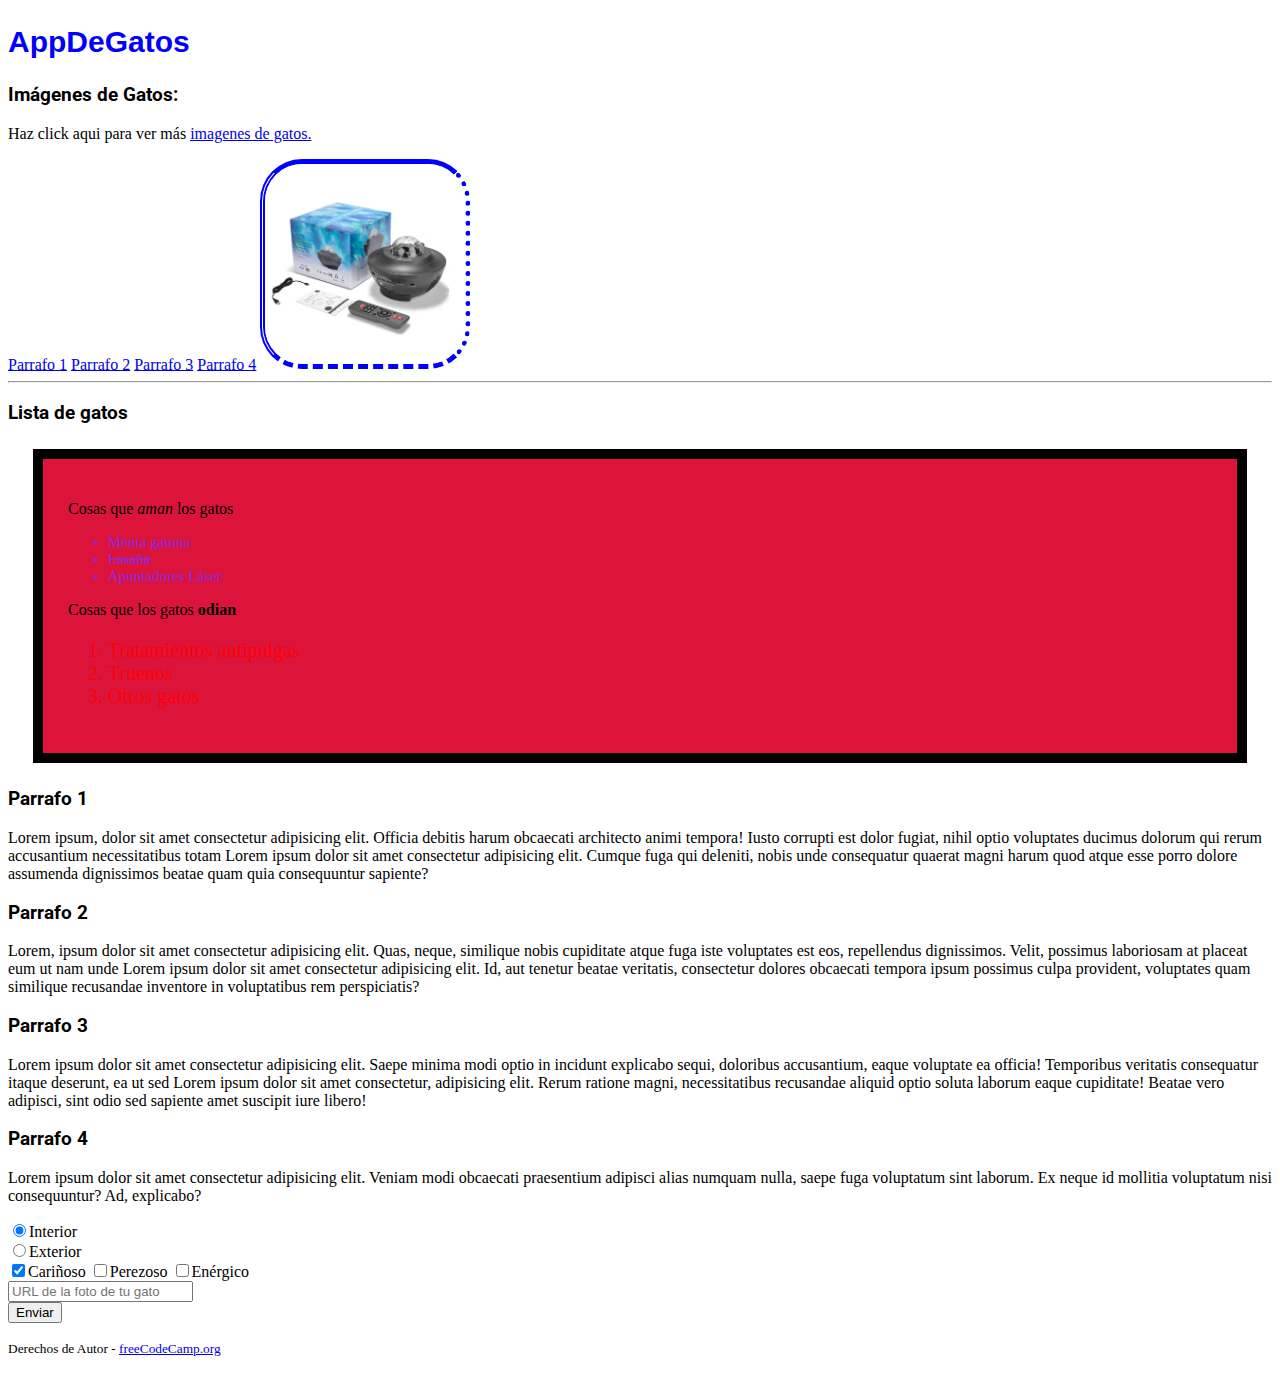
<file: curso.html>
<!DOCTYPE html>
<html lang="es">
  <!--lang singnifica el lenguaje que tendra el codigo-->
  <!--<body> es todo lo que contiene la estructura de la pagina y <head> es lo que llamamos Metadata que son los elementos que actuan detras de escena por ejemplo si queremos poner datos de CSS u otro lenguaje se utiliza head otro, tambien se utiliza para colocar el titulo de tu pagina web lo que puede ayudarte para identificar la pagina en los motores de busqueda(SEO)-->
  <head>
    <title>AppDeGastos</title>
    <!--Se usa con el elemento head, se aplica para todos los elementos que estamos señalando-->
    <!--<style>
      h2 {
        color: blue;
      }

      h3 {
        color: green;
      }

      p {
        color: purple;
      }
    Con el elemento <link href="archivo CSS" rel="stylesheet" se vincula el archivo CSS>  -->
      <link href="style.css" rel="stylesheet">
    </style>
    <link rel="preconnect" href="https://fonts.googleapis.com">
    <link rel="preconnect" href="https://fonts.gstatic.com" crossorigin>
    <link href="https://fonts.googleapis.com/css2?family=Neonderthaw&family=Roboto:ital@1&display=swap" rel="stylesheet">
  </head>
  <body>
    <!--Cambiar un Estilo en linea CSS, se hace en la etiqueta de apertura-->
    <h2 id="app-gatos" style="color: blue;">AppDeGatos</h2>
    <main>
      <h3>Imágenes de Gatos:</h3>
      <!-- To do: Agregar enlace a imágenes de gastos-->   
      <p>Haz click aqui para ver más <a href="https://cuantoestaeldolar.pe/" target="_blank" rel="noopener noreferrer">imagenes de gatos.</a></p> 
      
      <a href="#parrafo-1">Parrafo 1</a>
      <!--Para crear una referencia vacia en el href se debe colocar "#"-->
      <a href="#parrafo-2">Parrafo 2</a>
      <a href="#parrafo-3">Parrafo 3</a>
      <a href="#parrafo-4">Parrafo 4</a>
      <!-- Se utiliza a para realizar enlaces externos, target="_blank" se usa para entrar al link en una nueva pagina y rel="noopener noreferrer" se usa como medida de seguridad no implica un cambio en la pagina-->
      <a href="https://cuantoestaeldolar.pe/" target="_blank" rel="noopener noreferrer"><img src="Proyector.jpg" class="imagen-de-proyector" alt="Proyector de iluminación"></a>
      
      <!--<hr> se usa para poner una linea divisoria entre el texto o imagenes del codigo-->
      <hr>
      <!--LISTAS A CONTINUACIÓN <ul> (En ingles significa lista no ordenada) y para cada uno de los elementos de la lista se debe considerar el elemento <li>. Esto indica al ordenador que debe colocar viñetas a cada uno de los elementos-->
      <h3>Lista de gatos</h3>

      <div>
        <p>Cosas que <em>aman</em> los gatos</p>
        <ul id="lista-gatos-aman">
          <li>Menta gatuna</li>
          <li><s>Lasaña</s></li>
          <li>Apuntadores Láser</li>
        </ul>
        <!--<strong> usamos strong para indicar que el texto es importante (en negrita)-->
        <!--<em> lo usamos para palabras en letra cursiva-->
        <!--<s> lo usamos para tachar alguna palabra o oración-->
        
        
        <p>Cosas que los gatos <strong>odian</strong> </p>
        <!--LISTA ORDENADA 1. 2. 3. <ol>-->
        <ol id="lista-gatos-odian">
          <li>Tratamientos antipulgas</li>
          <li>Truenos</li>
          <li>Otros gatos</li>
        </ol>
      </div>

      <h3 id="parrafo-1">Parrafo 1</h3>
      <p>Lorem ipsum, dolor sit amet consectetur adipisicing elit. Officia debitis harum obcaecati architecto animi tempora! Iusto corrupti est dolor fugiat, nihil optio voluptates ducimus dolorum qui rerum accusantium necessitatibus totam Lorem ipsum dolor sit amet consectetur adipisicing elit. Cumque fuga qui deleniti, nobis unde consequatur quaerat magni harum quod atque esse porro dolore assumenda dignissimos beatae quam quia consequuntur sapiente?</p>
      
      <h3 id="parrafo-2">Parrafo 2</h3>
      <p>Lorem, ipsum dolor sit amet consectetur adipisicing elit. Quas, neque, similique nobis cupiditate atque fuga iste voluptates est eos, repellendus dignissimos. Velit, possimus laboriosam at placeat eum ut nam unde Lorem ipsum dolor sit amet consectetur adipisicing elit. Id, aut tenetur beatae veritatis, consectetur dolores obcaecati tempora ipsum possimus culpa provident, voluptates quam similique recusandae inventore in voluptatibus rem perspiciatis?</p>
      
      <h3 id="parrafo-3">Parrafo 3</h3>
      <p>Lorem ipsum dolor sit amet consectetur adipisicing elit. Saepe minima modi optio in incidunt explicabo sequi, doloribus accusantium, eaque voluptate ea officia! Temporibus veritatis consequatur itaque deserunt, ea ut sed Lorem ipsum dolor sit amet consectetur, adipisicing elit. Rerum ratione magni, necessitatibus recusandae aliquid optio soluta laborum eaque cupiditate! Beatae vero adipisci, sint odio sed sapiente amet suscipit iure libero!</p>
      
      <h3 id="parrafo-4">Parrafo 4</h3>
      <p>Lorem ipsum dolor sit amet consectetur adipisicing elit. Veniam modi obcaecati praesentium adipisci alias numquam nulla, saepe fuga voluptatum sint laborum. Ex neque id mollitia voluptatum nisi consequuntur? Ad, explicabo?</p> 
      
      <!--<form> se usa para añadir un formulario <input type="text" es para que el usuario tenga una respuesta, en este caso de tipo texto. En action se coloca la direccion del archivo en el servidor donde ira la respuesta. Placeholder es un atributo de input para señalar lo que el usuario debe colocar en el texto-->
      <!--<button se usa para crear un boton type="submit" submit = enviar-->
      <!--Campos obligatorios en formularios se usa el atributo required en button-->
      <!--Botones de radio input type="radio" se añade el atributo name para crear grupos de botones de radio y poder marcar uno a la vez -->
      <!--<label> sirve para que cuando se haga click en la palabra se añade el la marcación-->
      <!--El atributo value es para indicarle que valor se le va dar a la respuesta al servidor por ejemplo si marco "Interior" al servidor le daremos una respuesta de "interior" para el grupo "interior-exterior"-->

      <form action="/enviar-respuesta">
        <label for="interior"><input id="interior" type="radio" value="interior" name="interior-exterior"Checked>Interior</label><br>

        <!--Se usa <br> para colocar en la siguiente linea de texte (abajo) lo que viene del codigo-->
        <!--Atributo Checked nos permite marcar alguna opcion por defecto en casillas de verificacion o botones de radio-->
        <!--El atributo <div> es un contenedor generico, lo usamos para generar estructuras mas complejas en paginas web-->
        
        <label for="exterior"><input id="exterior" type="radio" value="exterior" name="interior-exterior">Exterior</label><br>
        <!--Casillas de verificación-->
        <label for="carinoso"><input id="carinoso" type="checkbox"     value="carinoso" name="personalidad"Checked>Cariñoso</label>
        <label for="perezoso"><input id="perezoso" type="checkbox" value="perezoso" name="personalidad">Perezoso</label>
        <label for="energico"><input id="energico" type="checkbox" value="energico" name="personalidad">Enérgico</label><br>

        <!--Texto y boton enviar-->
        <input type="text" placeholder="URL de la foto de tu gato" required><br>
        <button type="submit">Enviar</button>

      </form>
    </main>
    <!-- Para crear un pie de pagina tenemos que colocar el elemento <footer> dentro de footer colocamos un parrafo>-->
    <!--Etiqueta <small> sirve para hacer la letra mas pequeña  -->
    <footer>
      <p><small>Derechos de Autor - <a href="https://cuantoestaeldolar.pe/" target="_blank">freeCodeCamp.org</a></small> </p>
    </footer>
  </body>
</html>
</file>
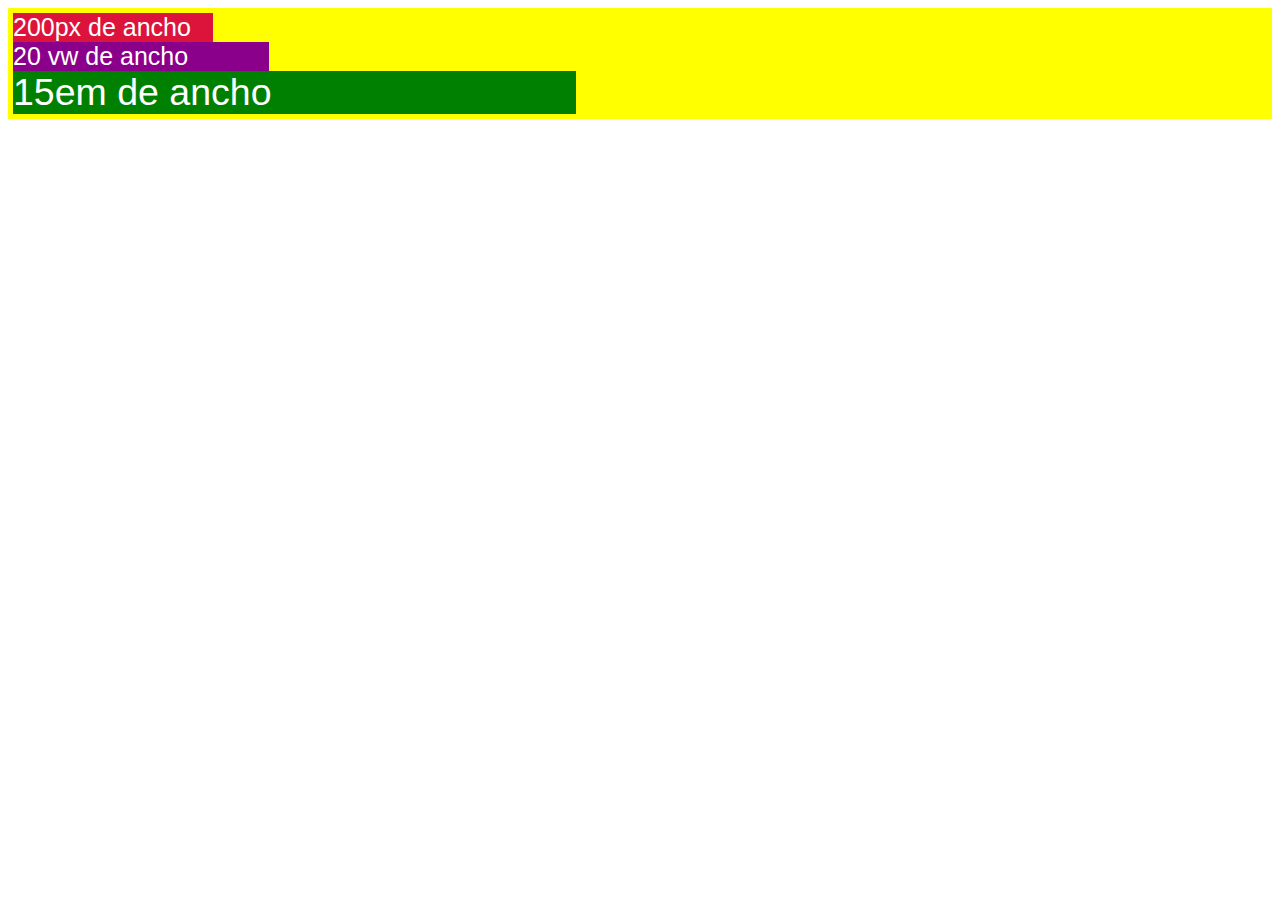
<file: curso2.html>
<!DOCTYPE html>
<html lang="es">
    <head>
        <title>Prueba de unidades</title>
        <link rel="stylesheet" href="estilos2.css">
    </head>
    <body>
        <div id="contenedor-principal">
        <div class="rectangulo px">200px de ancho</div>
        <div class="rectangulo vw">20 vw de ancho</div>
        <div class="rectangulo em">15em de ancho</div>
        </div>
    </body>
</html>
</file>
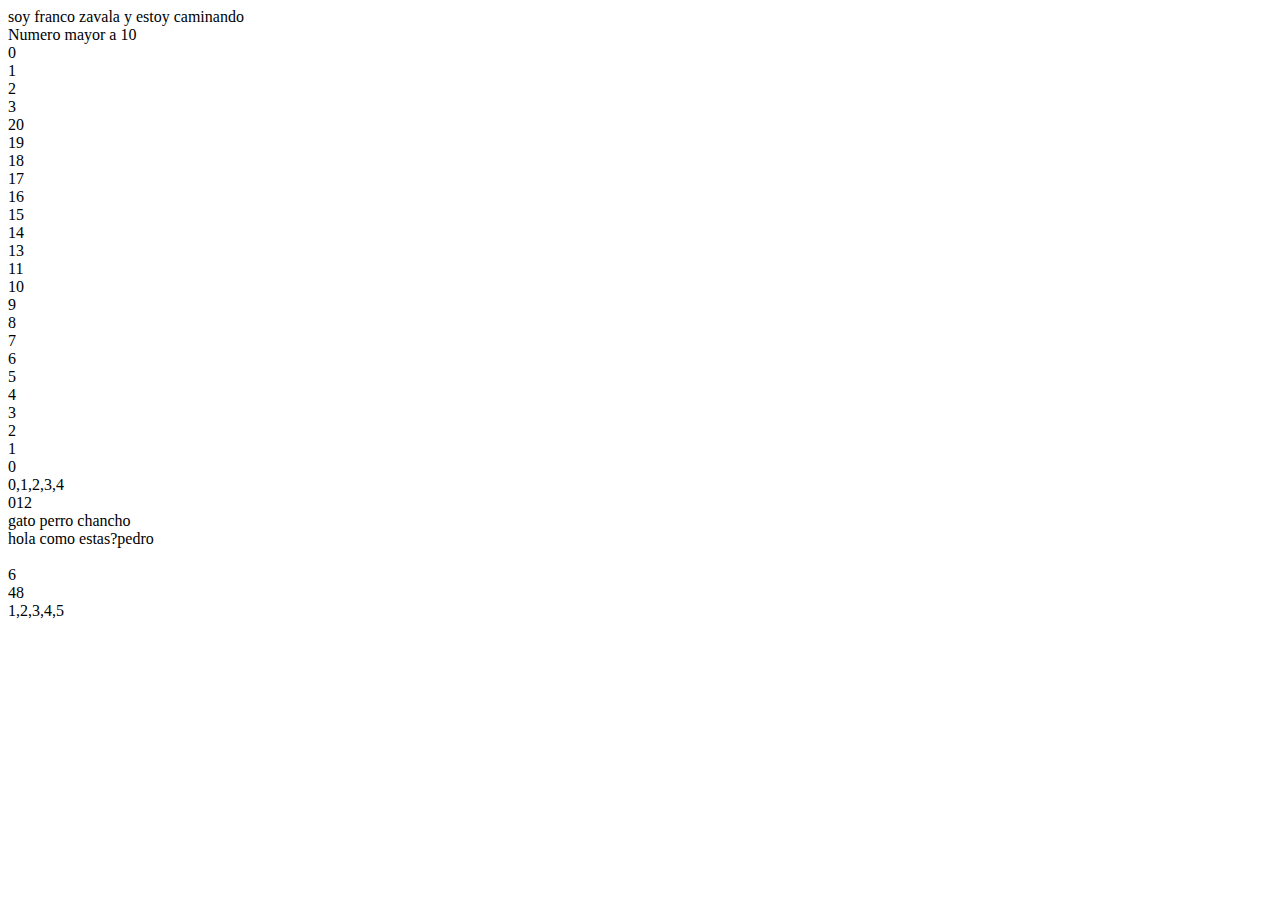
<file: html javascript.html>
<!DOCTYPE html>
<html lang="en">
<head>
    <meta charset="UTF-8">
    <meta http-equiv="X-UA-Compatible" content="IE=edge">
    <meta name="viewport" content="width=device-width, initial-scale=1.0">
    <title>Document</title>
    <script src="javascript.js"></script>
</head>
<body>
</body>
</html>
</file>
<file: style.css>
h2 {
	font-family: 'Neonderthaw', cursive;
	font-size: 50px;
}

h3 {
	font-family: 'Roboto', sans-serif;
}

.imagen-de-proyector {
	width: 200px;
	border-width: 5px;
	border-color: blue;
	border-style: solid dotted dashed double;
	border-radius: 20%;
}

div {
	background-color: crimson;
	padding: 25px;
	margin: 25px;
	border-width: 10px;
	border-color: black;
	border-style: solid;;
}

#app-gatos {
	font-size: 30px;
	color: green;
	font-family: 'Segoe UI', Tahoma, Geneva, Verdana, sans-serif;
}

#lista-gatos-aman {
	font-size: 15px;
	color: blueviolet;
}

#lista-gatos-odian {
	font-size: 20px;
	color: red;
}
</file>
<file: estilos2.css>
#contenedor-principal {
	color: white;
	padding: 5px;
	font-size: 25px;
	background-color: yellow;
	font-family: Verdana, Geneva, Tahoma, sans-serif;
}

.retangulo {
	padding: 5px;
	margin: 5px;
}

.px {
	background-color: crimson;
	width: 200px;
}

.vw {
	background-color: darkmagenta;
	width: 20vw;
}

.em {
	background-color: green;
	width: 15em;
	font-size: 1.5em;
}
</file>
